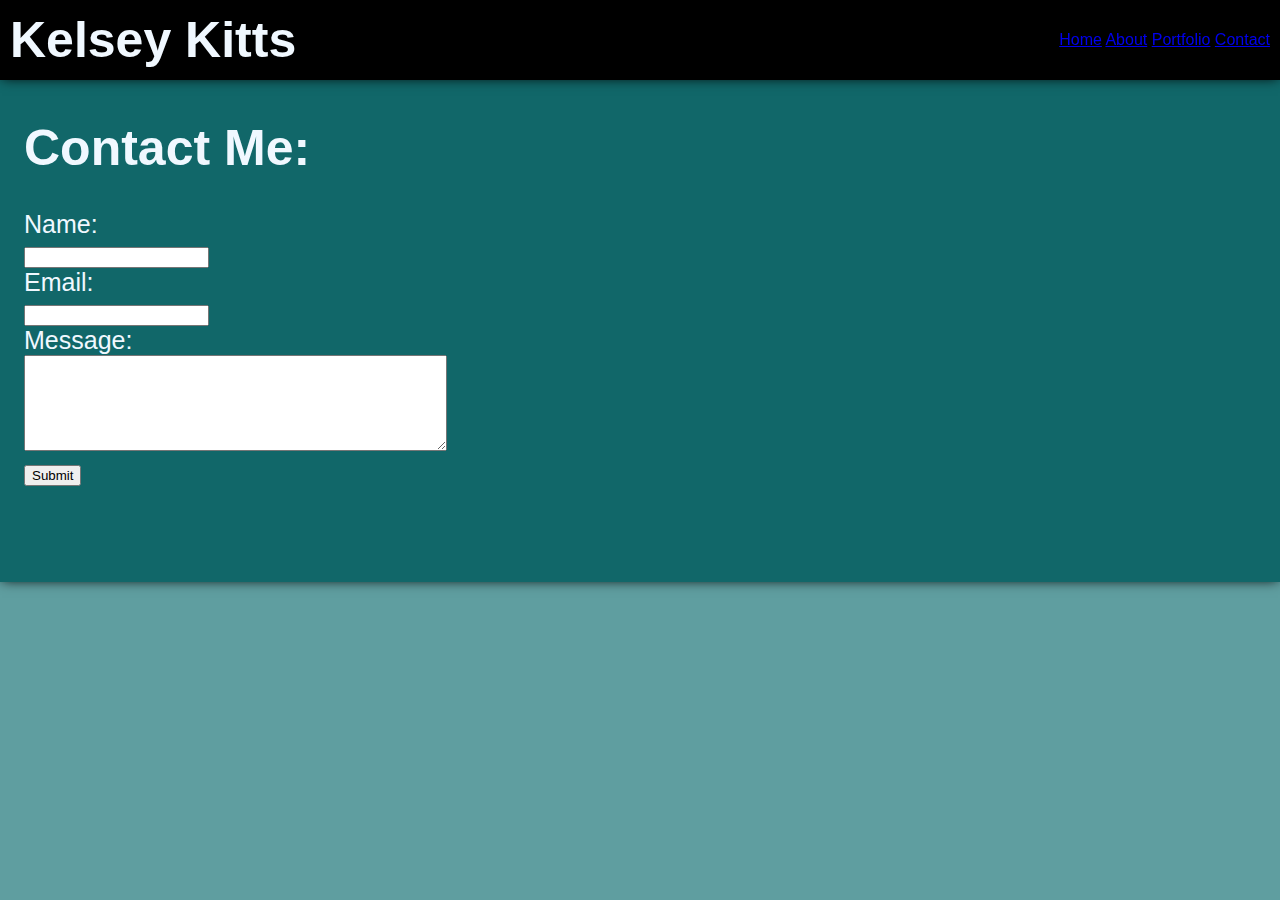
<file: contact.html>
<!DOCTYPE html>
<html lang="en">
    <head>
        <meta charset="UTF-8">
        <meta name="viewport" content="width=device-width, initial-scale=1.0">
        <title>Personal Website</title>
        <link rel="stylesheet" href="/style.css">
        <script defer src="/javascript.js"></script>
    </head>
<body>
    <nav>
        <div>
            <h1>Kelsey Kitts</h1>
        </div>
        <div class="links"> 
            <a href="/">Home</a>
            <a href="/about.html">About</a>
            <a href="/portfolio.html">Portfolio</a>
            <a href="/contact.html">Contact</a>
        </div>
    </nav>
<main>
    <article>
            <h1>Contact Me:</h1>
                <form id="form">
                    <div>
                        <label for="name">Name:</label><br />
                        <input type="text" id="name" name="name" /><br />
                    </div>
                    <div>
                        <label for="email">Email:</label><br />
                        <input type="text" id="email" name="email" /><br />
                    </div>
                    <div>
                        <label for="message">Message:</label><br />
                        <textarea id="message" name="message" rows="6" cols="50"></textarea>
                    </div>
                    <button type="submit" id="submit">Submit</button>


                
               
                </form>
    </article>
</main>






    </body>
    </html>
</file>
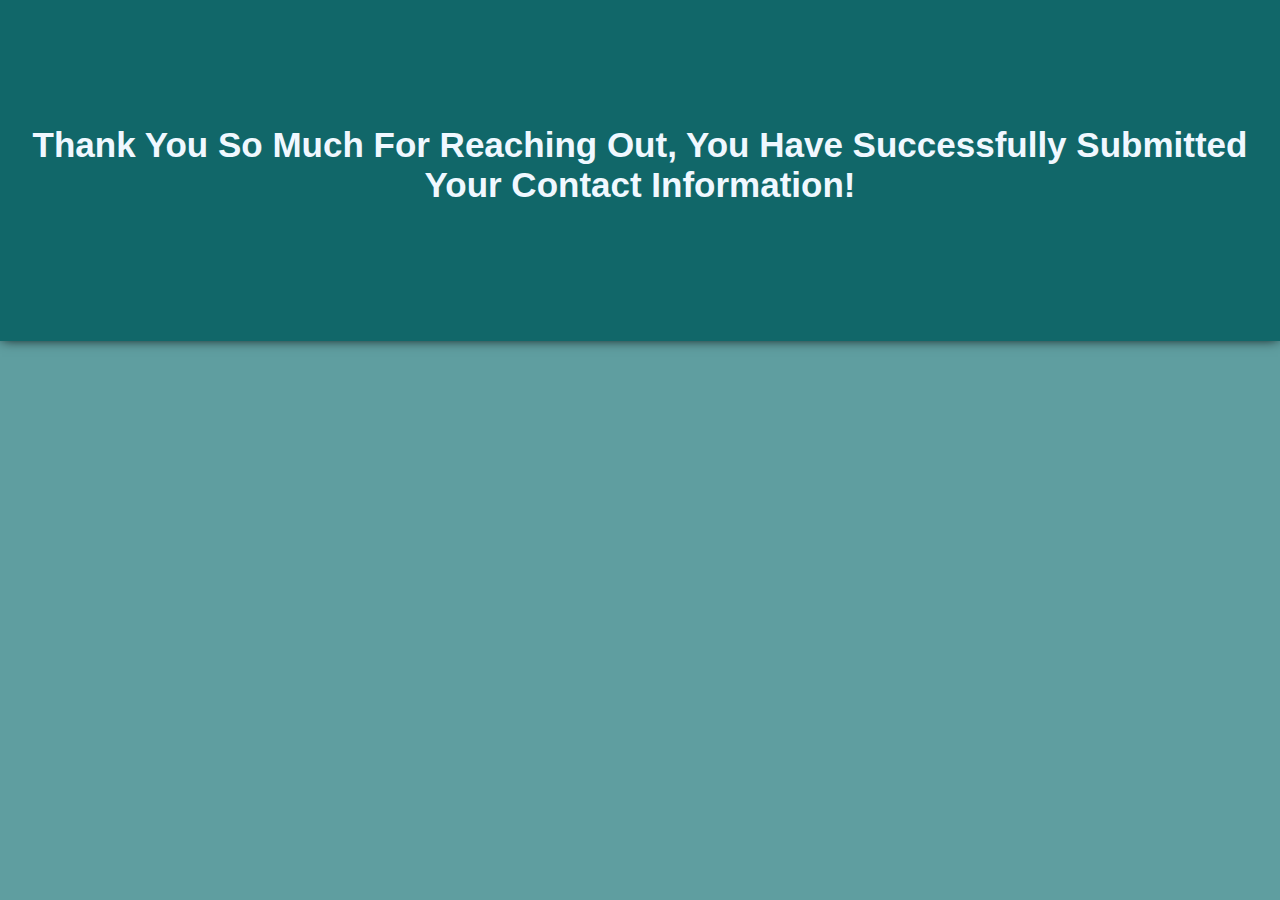
<file: success.html>
<!DOCTYPE html>
<html lang="en">
  <head>
    <meta charset="UTF-8" />
    <meta name="viewport" content="width=device-width, initial-scale=1.0" />
    <title>Successfully Sent Contact Info!</title>
    <link rel="stylesheet" href="/style.css" />
  </head>
  <body>
    <main id="success-container">
      <h2 id="success-message">Thank you so much for reaching out, you have successfully submitted your contact information!</h2>
    </main>
  </body>
  <script src="/success.js"></script>
</html>

</body>
</html>
</file>
<file: style.css>
nav {
    box-shadow: 0 0 12px -2px black;
    position: fixed;
    left: 0;
    right: 0;
    align-items: center;
    background-color: grey;
    color: aliceblue;
    display: flex;
    height: 80px;
    padding: 10px;
    display: flex;
    justify-content: space-between;
}

nav:hover {
    background-color: black;
}

img {
    overflow-clip-margin: content-box;
    overflow: clip;
}


html {
    background-color: cadetblue !important;
    font-size: 16px;
    font-family: sans-serif;
}

main {
    padding: 85px 24px 96px;
    box-shadow: 0 0 12px -2px black;
    color: aliceblue;
    font-size: 25px;
    display: block;
    unicode-bidi: isolate;
}

h1 {
    display: block;
    font-size: 50px;
    
}

.about-header {
    font-size: 35px;
    text-align: center;
}

h2 {
    text-transform: capitalize !important;
    display: block;
    font-size: 35px;
    font-weight: bold;
    unicode-bidi: isolate;
    margin-block-start: 40px;
    margin-block-end: 40px;
    margin-inline-start: 0px;
    margin-inline-end: 0px;
    text-align: center;
}

.number-one {
    text-align: left;
    font-size: 30px;
    font-style: italic;
    border-bottom: 2px solid white;
    
}

p {
    text-align: center;
    display: block;
}

main > img {
    
    width: 300px;
    float: right;
    margin: 30px;
}

.project-header {
    text-align: left;
    border-bottom: 1px solid white;
}

* {
    box-sizing: border-box;
}

body {
    background-color: rgb(17, 103, 105);
    margin: auto;

}

.project-content {
    display: flex;
    flex-direction: column;
}

  .project {
    width: calc(100% - 6em);
    background: #fafafa;
    color: #222;
    box-shadow: 0 3px 6px -2px #ccc;
    margin: 2em auto;
    padding: 1em;
    /* text-align: center; */
  }



  .row {
    background-color: cadetblue;
  }

  .aboutMe {
    display: flex;
    flex-direction: column-reverse;
  }

 li:nth-child(odd) {
    background-color: lightyellow;
 }
</file>
